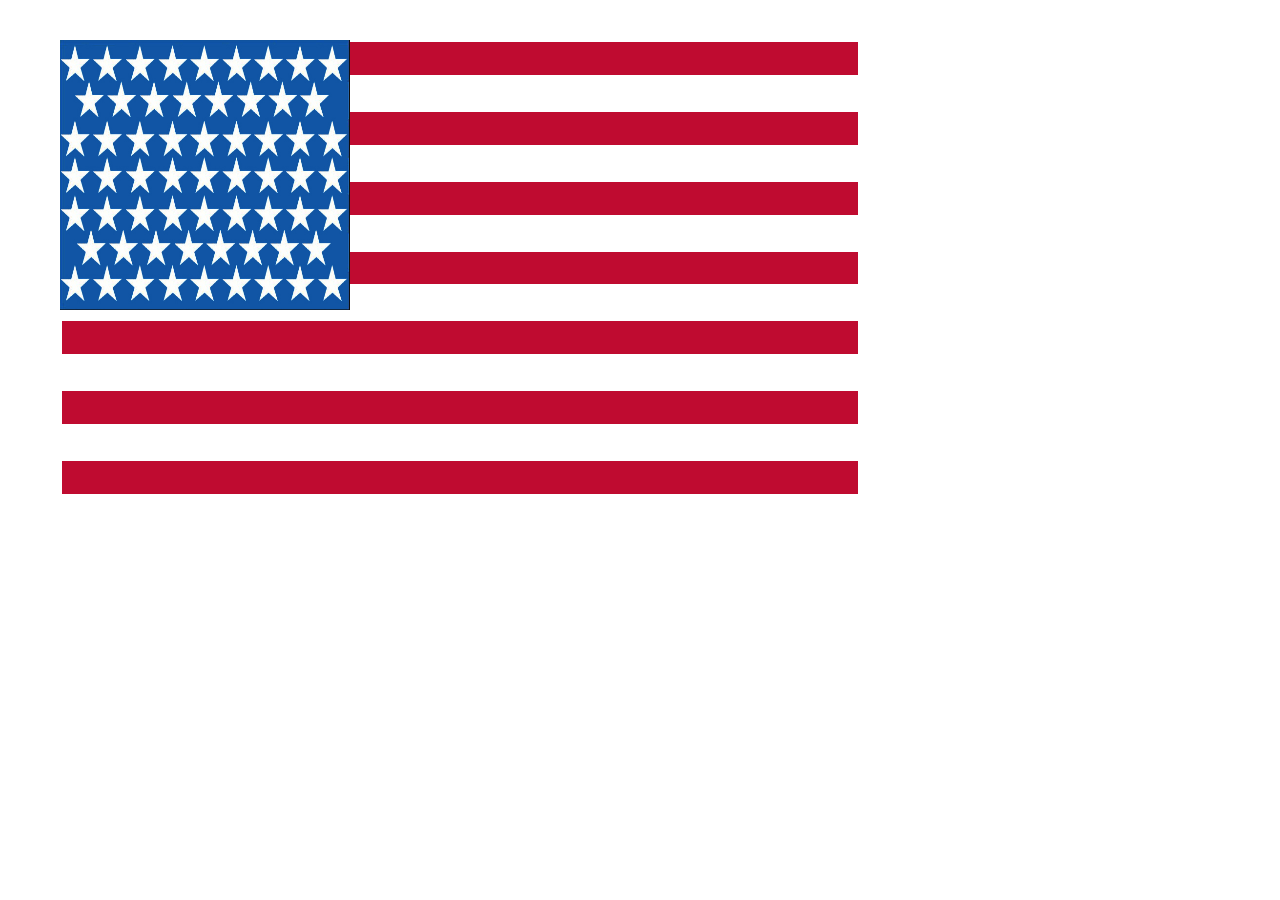
<file: CssGI/Easy/AmericanFlag/index.html>
<body>
    <!DOCTYPE html>
<head>
    <meta charset="UTF-8">
    <meta http-equiv="X-UA-Compatible" content="IE=edge">
    <meta name="viewport" content="width=device-width, initial-scale=1.0">
    <link href="index.css" rel="stylesheet" type="text/css"> 
    <title>American Flag</title>
</head>
</html>
<body>

<table>
<tr><td></td></tr>
<tr><td></td></tr>
<tr><td></td></tr>
<tr><td></td></tr>
<tr><td></td></tr>
<tr><td></td></tr>
<tr><td></td></tr>
<tr><td></td></tr>
<tr><td></td></tr>
<tr><td></td></tr>
<tr><td></td></tr>
<tr><td></td></tr>
<tr><td></td></tr>
<img src="stars.png" width="290px" height="270px">

   
</table>  
    


</body>
</html>
</file>
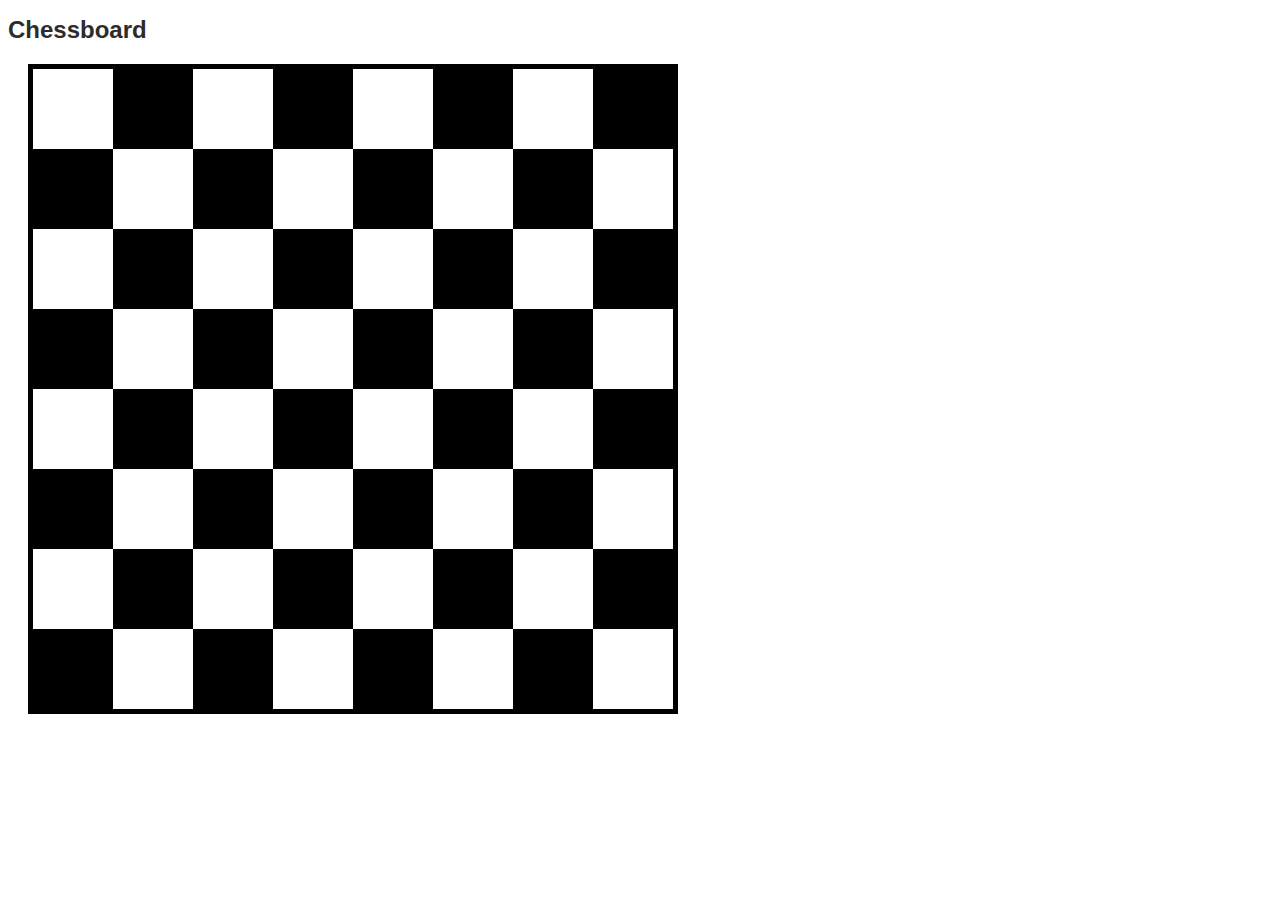
<file: CssGI/Very Easy/Chessboard/index.html>
<!DOCTYPE html>
<html lang="en">
<head>
    <meta charset="UTF-8">
    <meta http-equiv="X-UA-Compatible" content="IE=edge">
    <meta name="viewport" content="width=device-width, initial-scale=1.0">
    <link rel="preconnect" href="https://fonts.googleapis.com">
    <link href="index.css" rel="stylesheet" type="text/css"> 
    <title>Chessboard</title>
    <h1>Chessboard</h1>
</head>
<body>

 
<div class="chessboard">
    <!-- 1st -->
    <div class="white"></div>
    <div class="black"></div>
    <div class="white"></div>
    <div class="black"></div>
    <div class="white"></div>
    <div class="black"></div>
    <div class="white"></div>
    <div class="black"></div>
    <!-- 2nd -->
    <div class="black"></div>
    <div class="white"></div>
    <div class="black"></div>
    <div class="white"></div>
    <div class="black"></div>
    <div class="white"></div>
    <div class="black"></div>
    <div class="white"></div>
    <!-- 3th -->
    <div class="white"></div>
    <div class="black"></div>
    <div class="white"></div>
    <div class="black"></div>
    <div class="white"></div>
    <div class="black"></div>
    <div class="white"></div>
    <div class="black"></div>
    <!-- 4st -->
    <div class="black"></div>
    <div class="white"></div>
    <div class="black"></div>
    <div class="white"></div>
    <div class="black"></div>
    <div class="white"></div>
    <div class="black"></div>
    <div class="white"></div>
    <!-- 5th -->
    <div class="white"></div>
    <div class="black"></div>
    <div class="white"></div>
    <div class="black"></div>
    <div class="white"></div>
    <div class="black"></div>
    <div class="white"></div>
    <div class="black"></div>
    <!-- 6th -->
    <div class="black"></div>
    <div class="white"></div>
    <div class="black"></div>
    <div class="white"></div>
    <div class="black"></div>
    <div class="white"></div>
    <div class="black"></div>
    <div class="white"></div>
    <!-- 7th -->
    <div class="white"></div>
    <div class="black"></div>
    <div class="white"></div>
    <div class="black"></div>
    <div class="white"></div>
    <div class="black"></div>
    <div class="white"></div>
    <div class="black"></div>
    <!-- 8th -->
    <div class="black"></div>
    <div class="white"></div>
    <div class="black"></div>
    <div class="white"></div>
    <div class="black"></div>
    <div class="white"></div>
    <div class="black"></div>
    <div class="white"></div>
      </div>
    
</body>
</html>
</file>
<file: CssGI/Easy/AmericanFlag/index.css>
table{
    height: 456px;
    width:800px;
}

table td{
    border: solid 0px;
    border-collapse:collapse ;
}

tr:nth-child(odd){
    background:#bf0b30 ;

}
tr:nth-child(even){
background: #ffff;
}

*{
    margin: 20px;

}
img{
    position: absolute;
    margin-top: 0px;
    

}
</file>
<file: CssGI/Very Easy/Chessboard/index.css>
h1{
    font-size: x-large;
    color: rgb(44, 44, 44);
    font-family: 'Open Sans', sans-serif;
    
}

.chessboard {
    width: 640px;
    height: 640px;
    margin: 20px;
    border: black 5px solid;
}
.black {
    float: left;
    width: 80px;
    height: 80px;
    background-color: rgb(0, 0, 0);
      font-size:50px;
    text-align:center;
    display: table-cell;
    vertical-align:middle;
}
.white {
    float: left;
    width: 80px;
    height: 80px;
    background-color: #fff;
    font-size:50px;
    text-align:center;
    display: table-cell;
    vertical-align:middle;
}
</file>
